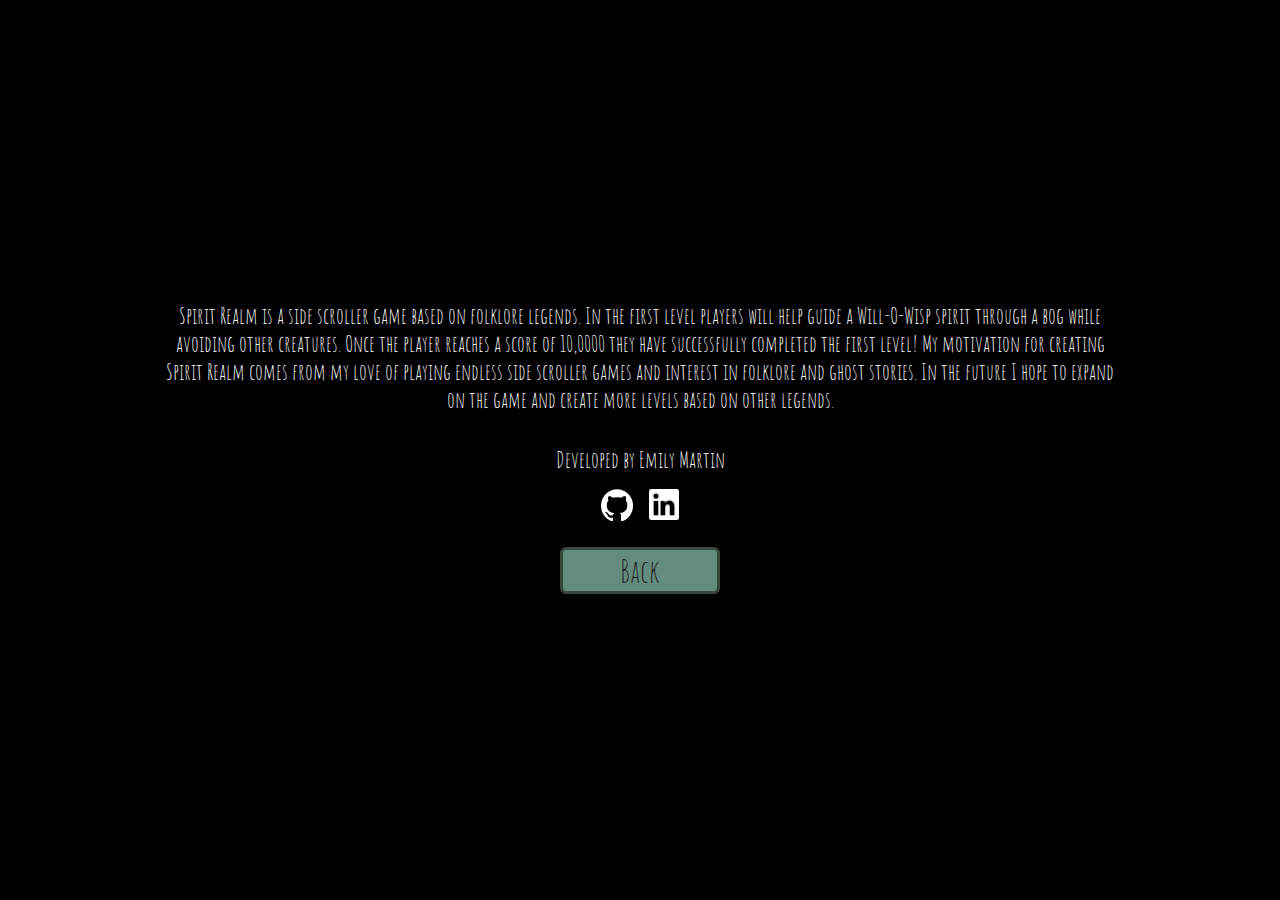
<file: about.html>
<!DOCTYPE html>
<html lang="en">
  <head>
    <meta charset="UTF-8" />
    <meta name="viewport" content="width=device-width, initial-scale=1.0" />
    <title>About</title>
    <link rel="stylesheet" href="style.css" />
    <link
      href="https://fonts.googleapis.com/css2?family=Amatic+SC:wght@700&display=swap"
      rel="stylesheet"/>
    <script src="script.js"></script>
  </head>
  <body>
      <div class="text" id="about"> 
        Spirit Realm is a side scroller game based on folklore legends. In the first level players will help guide a Will-O-Wisp spirit through a bog while avoiding other creatures. 
        Once the player reaches a score of 10,0000 they have successfully completed the first level! My motivation for creating Spirit Realm comes from my love of playing endless 
        side scroller games and interest in folklore and ghost stories. In the future I hope to expand on the game and create more levels based on other legends. 
      <div class="footer" id="footer">
        <div class="text" id="footer-text"></div>Developed by Emily Martin</div>
        <div class="links" id="footer-links">
          <a href="https://github.com/EmilyAMartin"><img src="icons/github.png" alt="github icon" id="github"></a>
          <a href="https://www.linkedin.com/in/emily-martin-5864492ba"><img src="icons/linkedin.png" alt="linkedin icon" id="linkedin"/></a>
        </div>
        <div class="button" id="backBtn" onclick="goBack()">Back</div>
      </div>
      </div>
  </body>
</html>
</file>
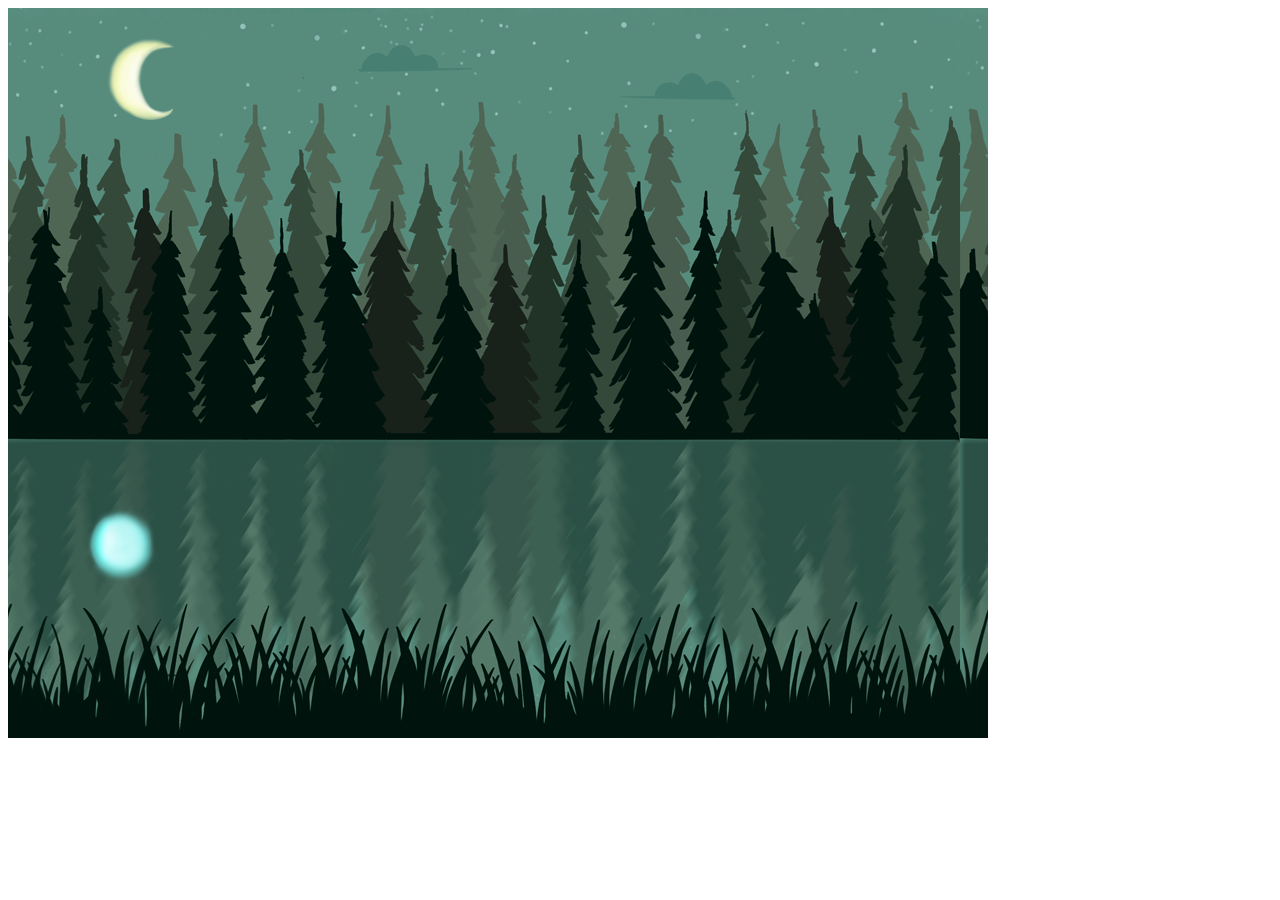
<file: background scroll test.html>
<!DOCTYPE html>
<html>
<head>
</head>
<body>
    <canvas id="canvas" width="980" height="730"></canvas>
<script>
    let canvas = document.getElementById("canvas");
    let ctx = canvas.getContext("2d");
    let bgImage = new Image();
    bgImage.src = "backgroundcopy.png";

    let bg1 = {
    width:980,
    height:730,
    x:0,
    y:0
}
    let bg2 = {
    width:980,
    height:730,
    x:980,
    y:0
}
    let bg3 = {
    width:980,
    height:730,
    x:1960,
    y:0
}
let interval = setInterval(function() {
    bg1.x -= 2;
    bg2.x -= 2;
    bg3.x -= 2;
    if (bg1.x + bg1.width <= 0) {
        bg1.x = bg3.x + bg3.width;
    }
    if (bg2.x + bg2.width <= 0) {
        bg2.x = bg1.x + bg1.width;
    }
    if (bg3.x + bg3.width <= 0) {
        bg3.x = bg2.x + bg2.width;
    }
    ctx.drawImage(bgImage, bg1.x, bg1.y);
    ctx.drawImage(bgImage, bg2.x, bg2.y);
    ctx.drawImage(bgImage, bg3.x, bg3.y);
    ctx.drawImage(spiritImg, spirit.x, spirit.y, spirit.width, spirit.height); 
}, 50);

//Sprit//
let spiritWidth = 75;
let spiritHeight = 75;
let spiritX = 75;
let spiritY = 500;
let spiritImg = new Image();
spiritImg.src = "./img/spirit.png";

let spirit = {
    x : spiritX,
    y : spiritY,
    width : spiritWidth,
    height : spiritHeight
} 
//Obstacle//
let obstacleArray = [];
let obstacle1Width = 120;
let obstacle2Width = 115;
let obstacleHeight = 230;
let obstacleX = 980;
let obstacleY = 500;
let obstacle1Img = new Image();
obstacle1Img.src = "./img/obstacle1.png";
let obstacle2Img = new Image();
obstacle2Img.src = "./img/obstacle2.png";

//Game Physics and Operations//
let velocityX = -8;
let velocityY = 0;
let gravity = .4;

let gameOver = false;
let score = 0;
    requestAnimationFrame(update);
    setInterval(placeObstacle, 1000); //1000 milliseconds = 1 second
    document.addEventListener("keydown", moveSpirit);


function update() { //This will tell the browser that you want to perform an animation// 
    requestAnimationFrame(update);
    if (gameOver) {
            return;
    }
    velocityY += gravity;
    spirit.y = Math.min(spirit.y + velocityY, spiritY); // Applies gravity to spirit
}
function moveSpirit(e) {
    if ((e.code == "ArrowUp") && spirit.y == spiritY) {
        //jump
        velocityY = -10;
    }
}

</script>
</body>
</html>
</file>
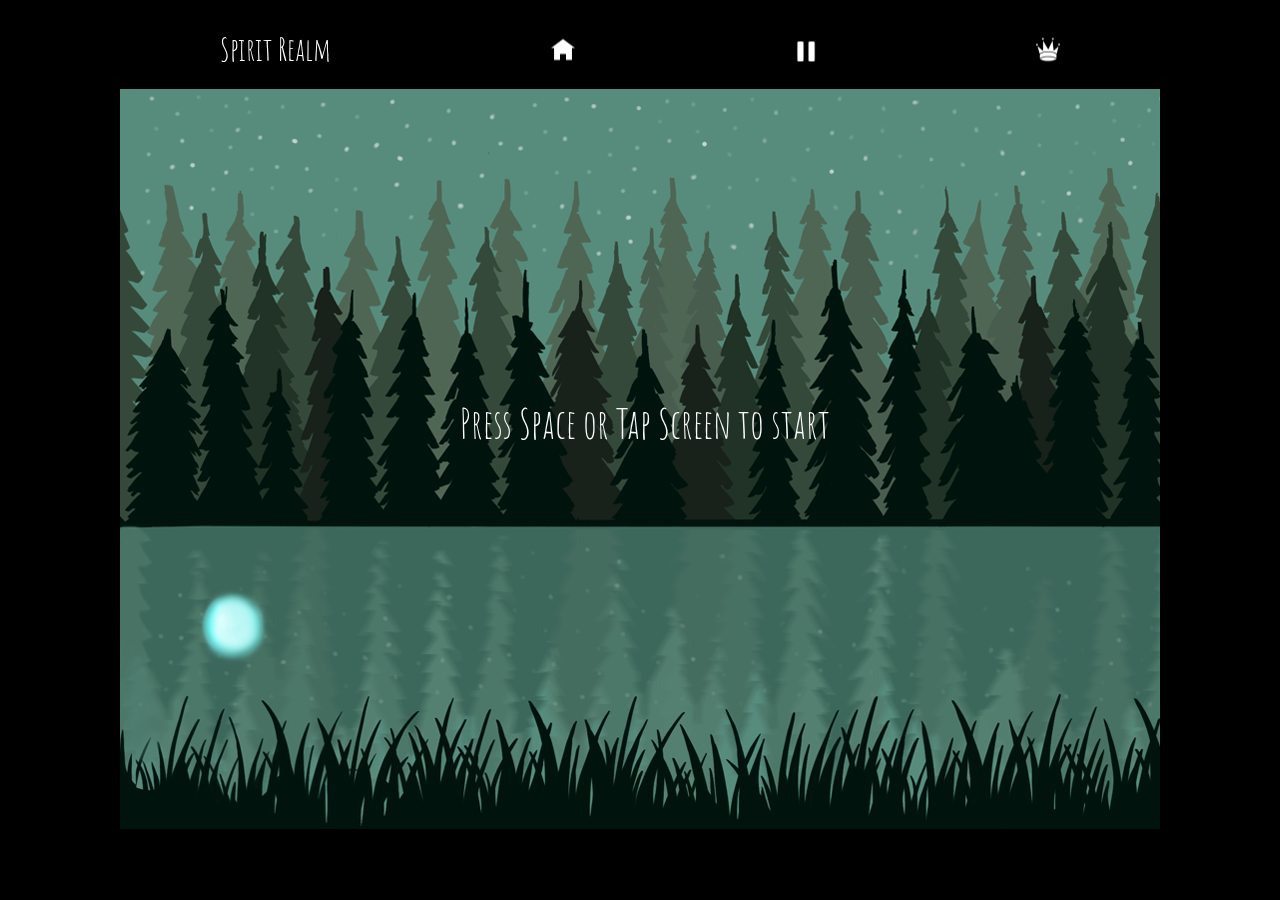
<file: game.html>
<!DOCTYPE html>
<html lang="en">
  <head>
    <meta charset="UTF-8" />
    <meta name="viewport" content="width=device-width, initial-scale=1.0" />
    <title>Game</title>
    <link rel="stylesheet" href="style.css" />
    <link
      href="https://fonts.googleapis.com/css2?family=Amatic+SC:wght@700&display=swap"
      rel="stylesheet"
    />
  </head>
  <body>
    <div class="flex-container" id="gameMenu">
      <div class="header" id="gameHeader">Spirit Realm</div>
      <div class="button" id="mainMenuBtn" onclick="mainMenu()">
        <img src="icons/home.png" width="24" height="24"alt="home button" id="home">
      </div>
      <div class="button" id="playPauseBtn" onclick="playPause()">
        <img src="icons/pause.png" width="20" height="20" alt="pause button" id="pause">
        <img src="icons/play.png" width="24" height="24" alt="play button" id="play">
      </div>
      <div class="button" id="highScoreBtn" onclick="highScoreBoxToggle()">
        <img src="icons/score.png" width="24" height="24"alt="score button" id="score">
      </div>
    </div>
    
  <img src="img/levelone.gif" alt="level one completed screen" id="win">
  <canvas class="canvas" class="canvas" width="1040" height="740"></canvas>
  <audio id="backgroundmusic"><source src="music/music.mp3" type="audio/mpeg"></audio>

    <div class="images" id="gameImages">
    <img src="img/bg.png" alt="forest background image" id="background">
    <img src="img/spirit.png" alt="spirit orb" id="spirit">
    <img src="img/spirit-dead.png" alt="spirit orb red" id="spiritdead">
    <img src="img/obstacle1.png" alt="silhouette plant" id="plant">
    <img src="img/obstacle2.png" alt="silhouette butterfly" id="butterfly">
    <img src="img/obstacle3.png" alt="silhouette dragonfly" id="dragonfly">
    <img src="img/obstacle4.png" alt="firefly" id="firefly">
   </div>
   
  <!-- <div class="table" id="scoretable"></div> -->
    
  </div>
  </body>
  <script src="game.js"></script>
</html>
</file>
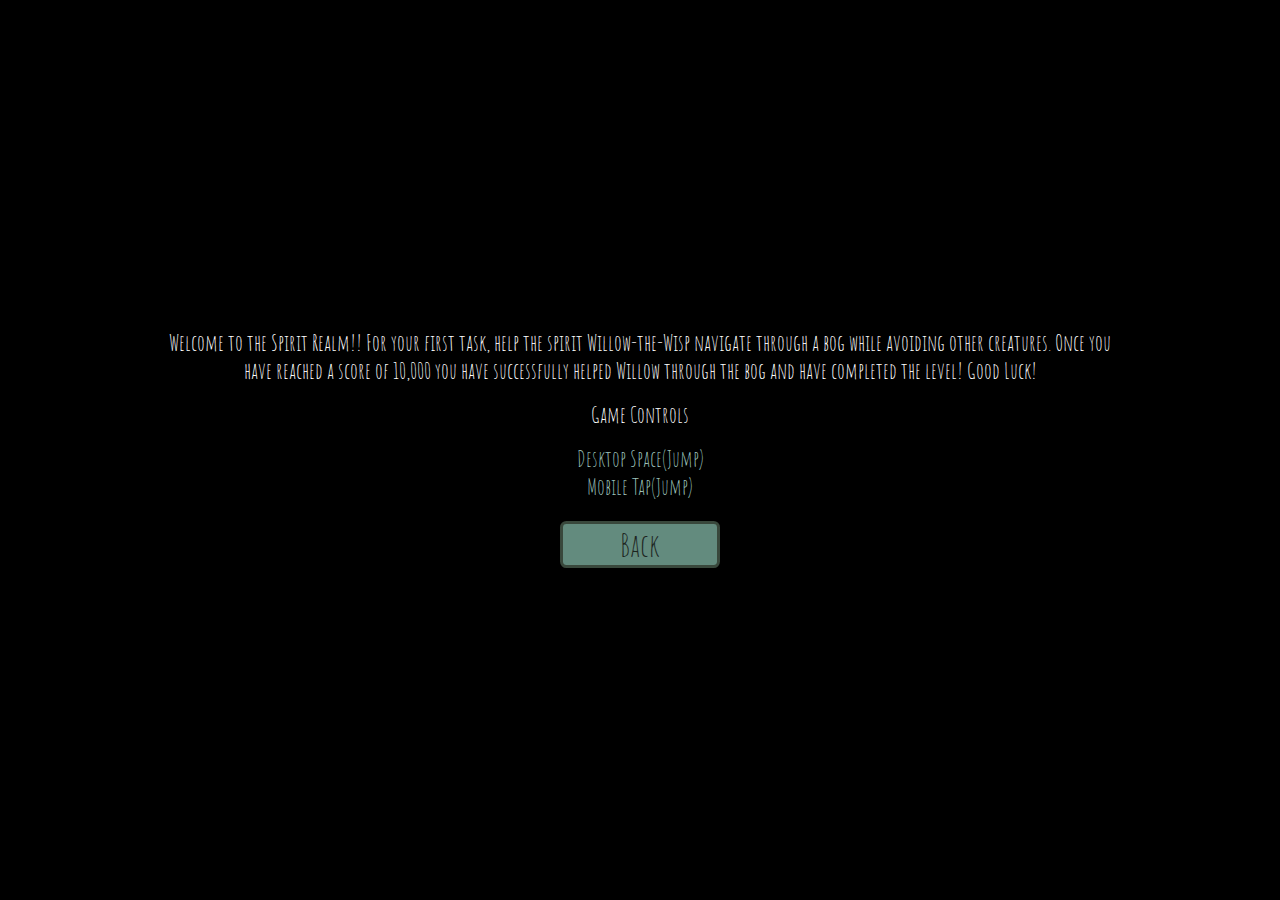
<file: instructions.html>
<!DOCTYPE html>
<html lang="en">
  <head>
    <meta charset="UTF-8" />
    <meta name="viewport" content="width=device-width, initial-scale=1.0" />
    <title>Instructions</title>
    <link rel="stylesheet" href="style.css" />
    <link
      href="https://fonts.googleapis.com/css2?family=Amatic+SC:wght@700&display=swap"
      rel="stylesheet"
    />
    <script src="script.js"></script>
  </head>
  <body>
    <div class="text" id="instructions">
      Welcome to the Spirit Realm!! For your first task, help the spirit
      Willow-the-Wisp navigate through a bog while avoiding other creatures.
      Once you have reached a score of 10,000 you have successfully helped
      Willow through the bog and have completed the level! Good Luck!
    <div class="header" id="controls-header">Game Controls</div>
    <div class="text" id="controls">
      <div>Desktop Space(Jump)</div>
      <div>Mobile Tap(Jump)</div>
    </div>
    <div class="button" id="backBtn" onclick="goBack()">Back</div>
  </body>
</html>
</file>
<file: style.css>
* {
  margin: 0;
  padding: 0;
  box-sizing: border-box;
}
body {
  background-color: #000000;
  color: #ffffff;
  font-family: "Amatic SC", sans-serif;
  font-size: 2rem;
  text-align: center;
  user-select: none;
  -webkit-touch-callout: none;
  -webkit-user-select: none;
  -khtml-user-select: none;
  -moz-user-select: none;
  -ms-user-select: none;
  user-select: none;
  outline: none;
  -webkit-tap-highlight-color: rgba(255, 255, 255, 0);
  max-width: 100%;
}
canvas {
  max-width: 100%;
  max-height: 100%;
  }
#gameImages{
  display: none;
}
#mainBackground{
  position: absolute;
  top: 25%;
  left: 95%;
  transform: translate(-95%, -25%);
}
#mainHeader {
  margin: auto;
  color: #ffffff;
  font-size: 4rem;
  font-family: "Amatic SC", sans-serif;
  position: relative;
}
#mainMenu {
  position: absolute;
  top: 50%;
  left: 50%;
  transform: translate(-50%, -50%);
  max-width: 100%;
  max-height: 100%;
}
#newGameBtn,
#instructionsBtn,
#backBtn, #aboutBtn {
  text-align: center;
  vertical-align: middle;
  border: 0.2rem solid #39483c;
  border-radius: 0.4rem;
  background-color: #638b7e;
  color: #1d251f;
  font-size: 2rem;
  font-family: "Amatic SC", sans-serif;
  width: 10rem;
  margin: 0.3rem auto;
}
#newGameBtn:hover {
  background-color: #9cc1bb;
}
#instructionsBtn:hover {
  background-color: #9cc1bb;
}
#backBtn:hover {
  background-color: #9cc1bb;
}
#aboutBtn:hover {
  background-color: #9cc1bb;
}
#instructions {
  display: flex;
  height: 100vh;
  flex-direction: column;
  justify-content: center;
  gap:1rem;
  align-items: center;
  position: relative;
  margin: auto;
  width:75%;
  color: #ffffff;
  font-size: 1.4rem;
  font-family: "Amatic SC", sans-serif;
}
#controls{
  color:#9cc1bb;
}
#about{
  display: flex;
  height: 100vh;
  flex-direction: column;
  justify-content: center;
  align-items: center;
  position: relative;
  margin: auto;
  width:75%;
  color: #ffffff;
  font-size: 1.4rem;
  font-family: "Amatic SC", sans-serif;
}
#footer {
  padding-top: 1.5rem;
  display: flex;
  flex-direction: column;
  gap: 0.5rem;
}
#footer-text {
  display: flex;
  justify-content: center;
}
#footer-links {
  display: flex;
  flex-direction: row;
  justify-content: center;
  padding-top: 1rem;
  padding-bottom: 1rem;
  gap: 1rem;
}
#footer-controls {
  display: flex;
  flex-direction: row;
  justify-content: center;
  padding-top: 1rem;
  padding-bottom: 1rem;
  gap: 1rem;
}
#github {
  width:2rem;
  height:2rem;
}
#linkedin {
  height: 1.9rem;
  width: 1.9rem;
}
#gameMenu {
  display: flex;
  flex-direction: row;
  justify-content: space-evenly;
  align-items: center;
  position: relative;
  padding-top: 1.5rem;
  padding-bottom:1.5rem;
  top: 5%;
  left: 5%;
  transform: translate(-5%, 5%);
}
#play{
  display:none;
  position: relative;
}
#pause{
  position: relative;
}
#win{
  display: none;
  position: absolute;
  top: 15%;
  left: 50%;
  transform: translate(-50%, -15%);
  max-width: 100%;
  max-height: 100%;
}
@media only screen and (max-width: 1000px) {
 #gameMenu{
 padding-bottom: 10rem;
 }
 canvas{
  padding-bottom: 5rem;
 }
 #win{
  top: 25%;
  left: 50%;
 }
}
@media only screen and (max-width: 375px) {
  #about{
    margin: auto;
  }
  #win{
    top: 35%;
    left: 50%;
   }
}
</file>
